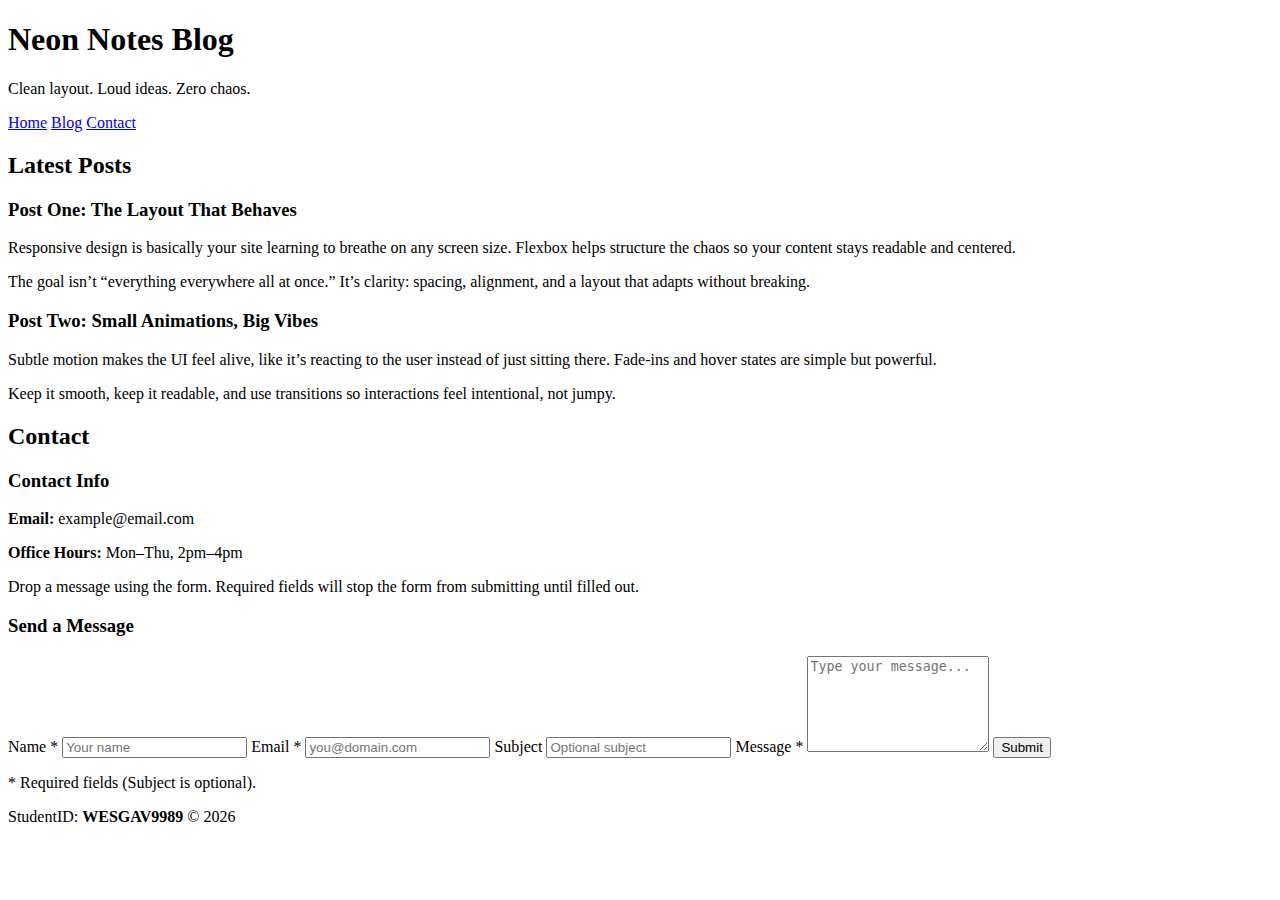
<file: index.html>
<!DOCTYPE html>
<html lang="en">
<head>
  <meta charset="UTF-8" />
  <meta name="viewport" content="width=device-width, initial-scale=1.0" />
  <title>Neon Notes Blog</title>
  <link rel="stylesheet" href="styles.css" />
</head>

<body>
  <!-- Header -->
  <header id="home" class="site-header">
    <div class="header-inner">
      <h1 class="site-title">Neon Notes Blog</h1>
      <p class="site-tagline">Clean layout. Loud ideas. Zero chaos.</p>
    </div>

    <!-- Navigation with 3 internal links -->
    <nav class="site-nav" aria-label="Primary navigation">
      <a href="#home">Home</a>
      <a href="#blog">Blog</a>
      <a href="#contact">Contact</a>
    </nav>
  </header>

  <!-- Main content -->
  <main class="container">
    <section id="blog" class="panel fade-in">
      <h2>Latest Posts</h2>

      <!-- Flex layout container -->
      <div class="content-grid">
        <!-- Article 1 -->
        <article class="card">
          <h3>Post One: The Layout That Behaves</h3>
          <p>
            Responsive design is basically your site learning to breathe on any screen size. Flexbox helps
            structure the chaos so your content stays readable and centered.
          </p>
          <p>
            The goal isn’t “everything everywhere all at once.” It’s clarity: spacing, alignment, and a layout
            that adapts without breaking.
          </p>
        </article>

        <!-- Article 2 -->
        <article class="card">
          <h3>Post Two: Small Animations, Big Vibes</h3>
          <p>
            Subtle motion makes the UI feel alive, like it’s reacting to the user instead of just sitting there.
            Fade-ins and hover states are simple but powerful.
          </p>
          <p>
            Keep it smooth, keep it readable, and use transitions so interactions feel intentional, not jumpy.
          </p>
        </article>
      </div>
    </section>

    <!-- Contact section (includes contact info + form) -->
    <section id="contact" class="panel fade-in">
      <h2>Contact</h2>

      <div class="content-grid">
        <!-- Contact Info -->
        <div class="card">
          <h3>Contact Info</h3>
          <p><strong>Email:</strong> example@email.com</p>
          <p><strong>Office Hours:</strong> Mon–Thu, 2pm–4pm</p>
          <p>
            Drop a message using the form. Required fields will stop the form from submitting until filled out.
          </p>
        </div>

        <!-- Contact Form -->
        <div class="card">
          <h3>Send a Message</h3>

          <!-- "Working" form: uses built-in HTML validation and submits to a placeholder endpoint.
               If your instructor wants a real endpoint, swap action to a service like Formspree. -->
          <form class="contact-form" action="https://httpbin.org/post" method="POST">
            <label for="name">Name <span aria-hidden="true">*</span></label>
            <input id="name" name="name" type="text" required placeholder="Your name" />

            <label for="email">Email <span aria-hidden="true">*</span></label>
            <input id="email" name="email" type="email" required placeholder="you@domain.com" />

            <label for="subject">Subject</label>
            <input id="subject" name="subject" type="text" placeholder="Optional subject" />

            <label for="message">Message <span aria-hidden="true">*</span></label>
            <textarea id="message" name="message" rows="6" required placeholder="Type your message..."></textarea>

            <button type="submit">Submit</button>
          </form>

          <p class="form-note">
            <span aria-hidden="true">*</span> Required fields (Subject is optional).
          </p>
        </div>
      </div>
    </section>
  </main>

  <!-- Footer with studentID + copyright symbol -->
  <footer class="site-footer">
    <p>StudentID: <strong>WESGAV9989</strong> &copy; 2026</p>
  </footer>
</body>
</html>
</file>
<file: styles.css>

</file>
